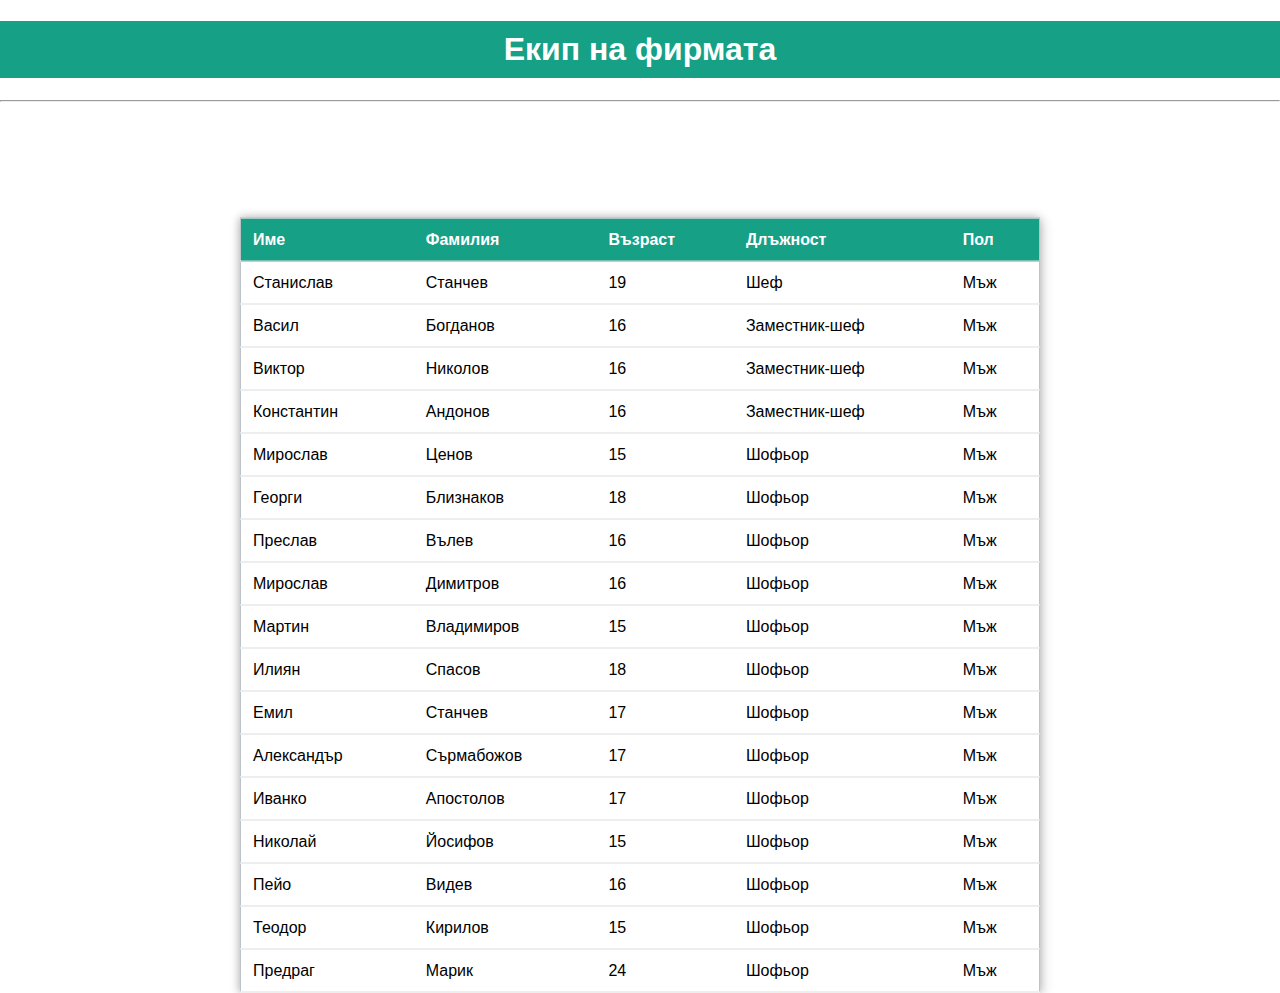
<file: BGTrans/Екип/index.html>
<!DOCTYPE html>
<html>

<head>
    <meta charset="UTF-8">
    <meta name="viewport" content="width=device-width, initial-scale=1.0">
    <link rel="stylesheet" href="style.css">
    <link href="logo.png" rel="shortcut icon">
    <title>Екип</title>
</head>

<body>

    <h1>Екип на фирмата</h1>
    <hr>

    <table>
        <tr id="header">
            <th>Име</th>
            <th>Фамилия</th>
            <th>Възраст</th>
            <th>Длъжност</th>
            <th>Пол</th>
        </tr>
        <tr>
            <td>Станислав </td>
            <td>Станчев </td>
            <td>19 </td>
            <td>Шеф </td>
            <td>Мъж </td>

        </tr>
        <tr>
            <td>Васил </td>
            <td>Богданов </td>
            <td>16 </td>
            <td>Заместник-шеф </td>
            <td>Мъж </td>

        </tr>
        <tr>
            <td>Виктор </td>
            <td>Николов </td>
            <td>16 </td>
            <td>Заместник-шеф </td>
            <td>Мъж </td>

        </tr>
        <tr>
            <td>Константин </td>
            <td>Андонов </td>
            <td>16 </td>
            <td>Заместник-шеф </td>
            <td>Мъж </td>

        </tr>
        <tr>
            <td>Мирослав </td>
            <td>Ценов </td>
            <td>15 </td>
            <td>Шофьор </td>
            <td>Мъж </td>

        </tr>
        <tr>
            <td>Георги </td>
            <td>Близнаков </td>
            <td>18 </td>
            <td>Шофьор </td>
            <td>Мъж </td>

        </tr>

        <tr>
            <td>Преслав </td>
            <td>Вълев </td>
            <td>16 </td>
            <td>Шофьор </td>
            <td>Мъж </td>

        </tr>

        <tr>
            <td>Мирослав </td>
            <td>Димитров </td>
            <td>16 </td>
            <td>Шофьор </td>
            <td>Мъж </td>

        </tr>

        <tr>
            <td>Мартин </td>
            <td>Владимиров </td>
            <td>15 </td>
            <td>Шофьор </td>
            <td>Мъж </td>

        </tr>

        <tr>
            <td>Илиян </td>
            <td>Спасов </td>
            <td>18 </td>
            <td>Шофьор </td>
            <td>Мъж </td>

        </tr>

        <tr>
            <td>Емил </td>
            <td>Станчев </td>
            <td>17 </td>
            <td>Шофьор </td>
            <td>Мъж </td>

        </tr>

        <tr>
            <td>Александър </td>
            <td>Сърмабожов </td>
            <td>17 </td>
            <td>Шофьор </td>
            <td>Мъж </td>

        </tr>

        <tr>
            <td>Иванко </td>
            <td>Апостолов </td>
            <td>17 </td>
            <td>Шофьор </td>
            <td>Мъж </td>

        </tr>

        <tr>
            <td>Николай </td>
            <td>Йосифов </td>
            <td>15 </td>
            <td>Шофьор </td>
            <td>Мъж </td>

        </tr>

        <tr>
            <td>Пейо </td>
            <td>Видев </td>
            <td>16 </td>
            <td>Шофьор </td>
            <td>Мъж </td>

        </tr>

        <tr>
            <td>Теодор </td>
            <td>Кирилов </td>
            <td>15 </td>
            <td>Шофьор </td>
            <td>Мъж </td>

        </tr>

        <tr>
            <td>Предраг </td>
            <td>Марик </td>
            <td>24 </td>
            <td>Шофьор </td>
            <td>Мъж </td>

        </tr>


    </table>

</body>

</html>
</file>
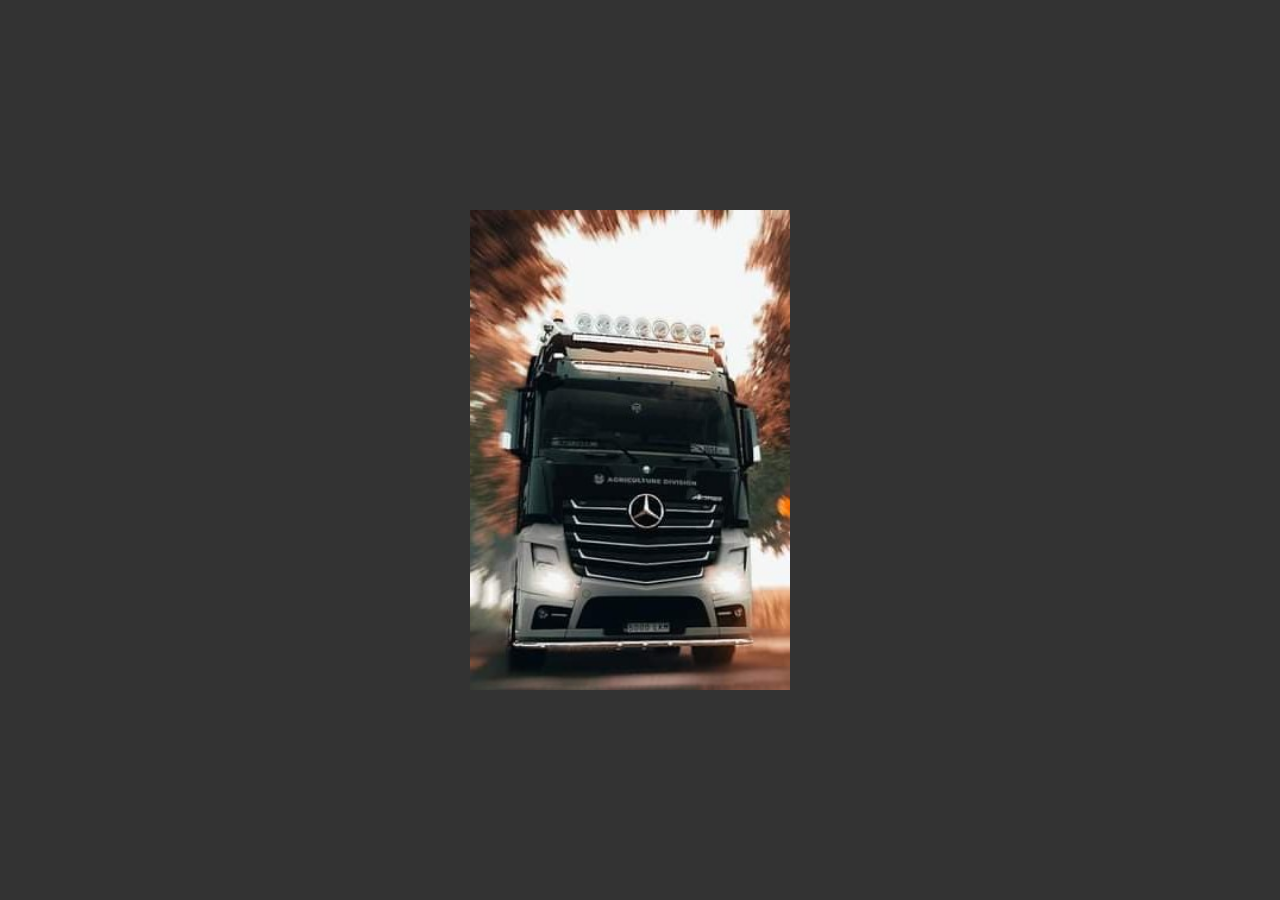
<file: BGTrans/Контакти/index.html>
<!DOCTYPE html>
<html lang="en" dir="ltr">
  <head>
    <meta charset="utf-8">
    <title>Контакти на Bulgaria Trans EOOD</title>
    <link rel="stylesheet" href="stylecard.css">
    <link rel="stylesheet" href="https://use.fontawesome.com/releases/v5.3.1/css/all.css">
    <link href="logo.png" rel="shortcut icon">
  </head>
  <body>

    <div class="card middle">
      <div class="front">
        <img src="фон1.jpg" alt="">
      </div>
      <div class="back">

      <img class="Logo" src="logo.png" alt="">
        <div class="back-content middle">
          <h2>Bulgaria Trans EOOD</h2>
          <span>Euro Truck Simulator 2 Company</span>
          <div class="social">
            <a href="https://www.facebook.com/BGTransEOOD" target="_blank"><i class="fab fa-facebook"></i></a>
            <a href="https://www.instagram.com/bulgariatranseood/"target="_blank"><i class="fab fa-instagram"></i></a>
            <a href="https://www.youtube.com/channel/UCOa-E91fJ5s0OhKsGM_DbXw" target="_blank"><i class="fab fa-youtube"></i></a>
          </div>
        </div>
      </div>
    </div>
  </body>
</html>
</file>
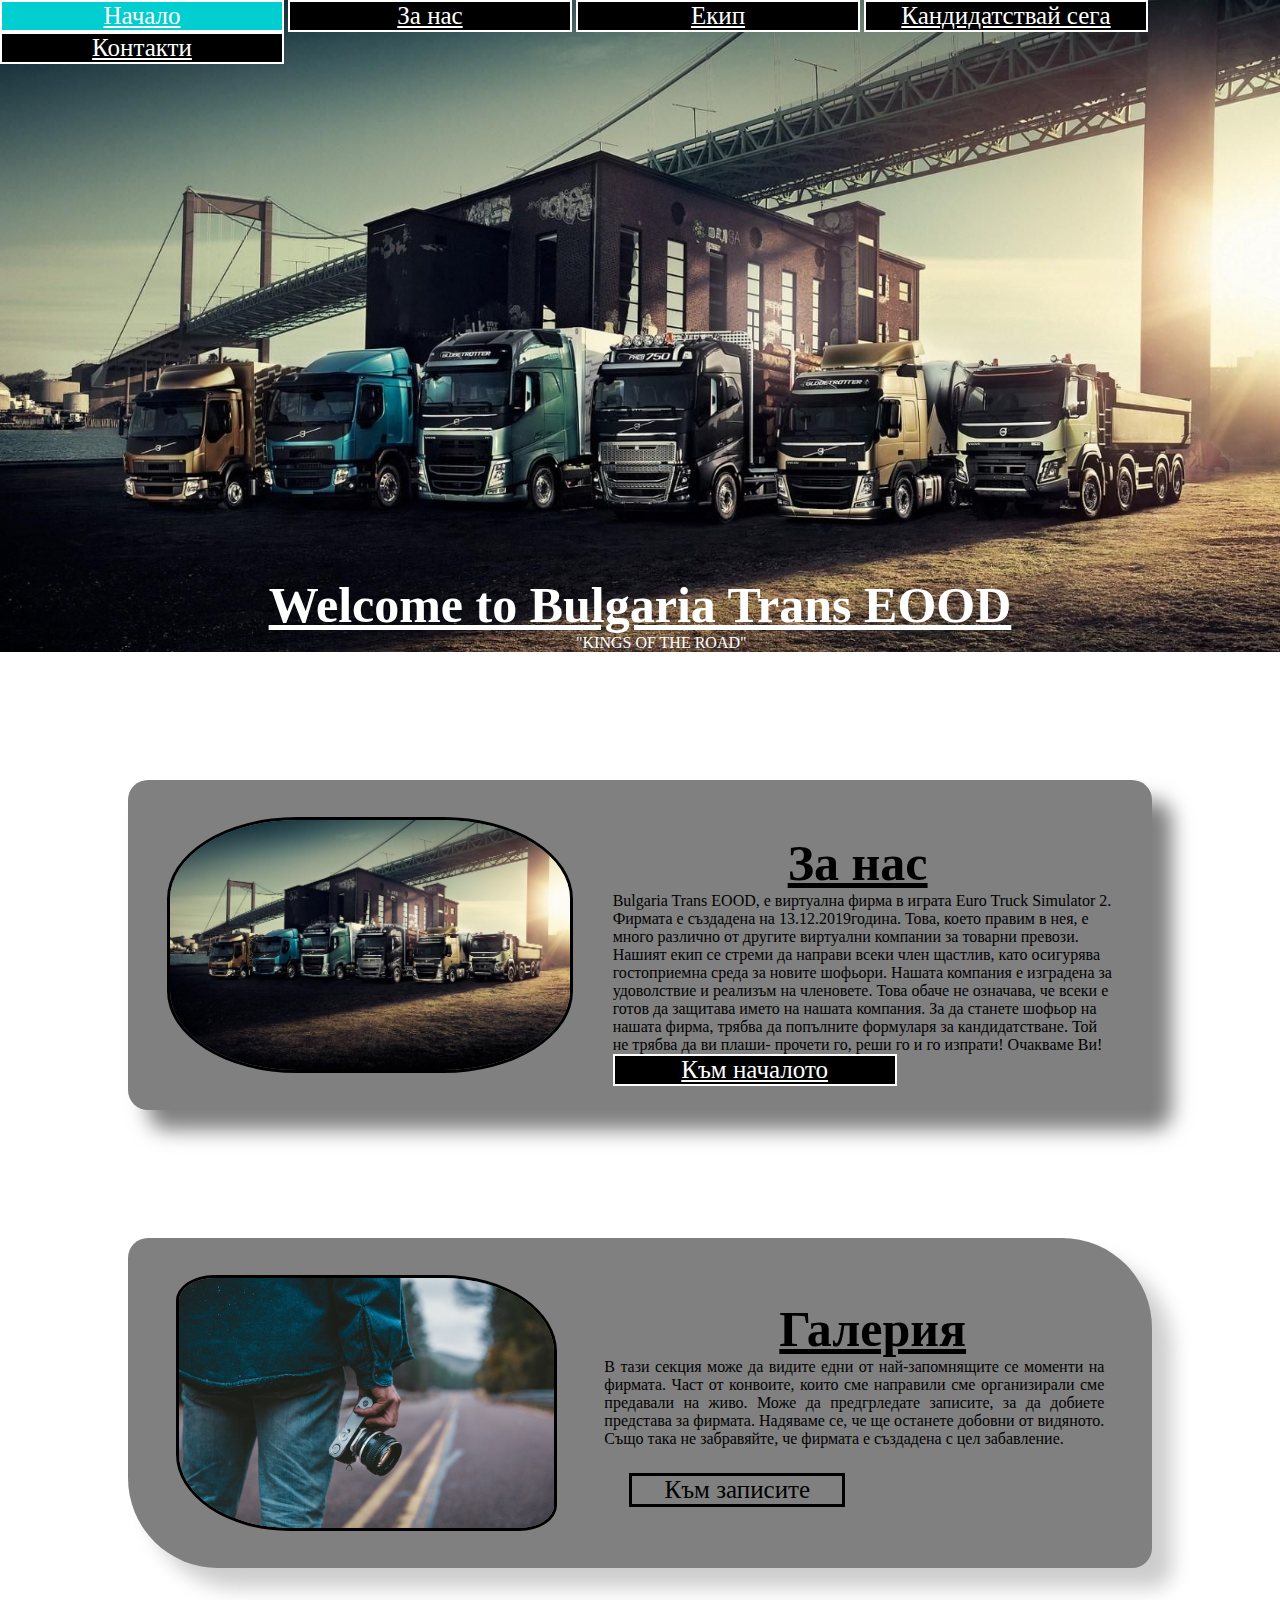
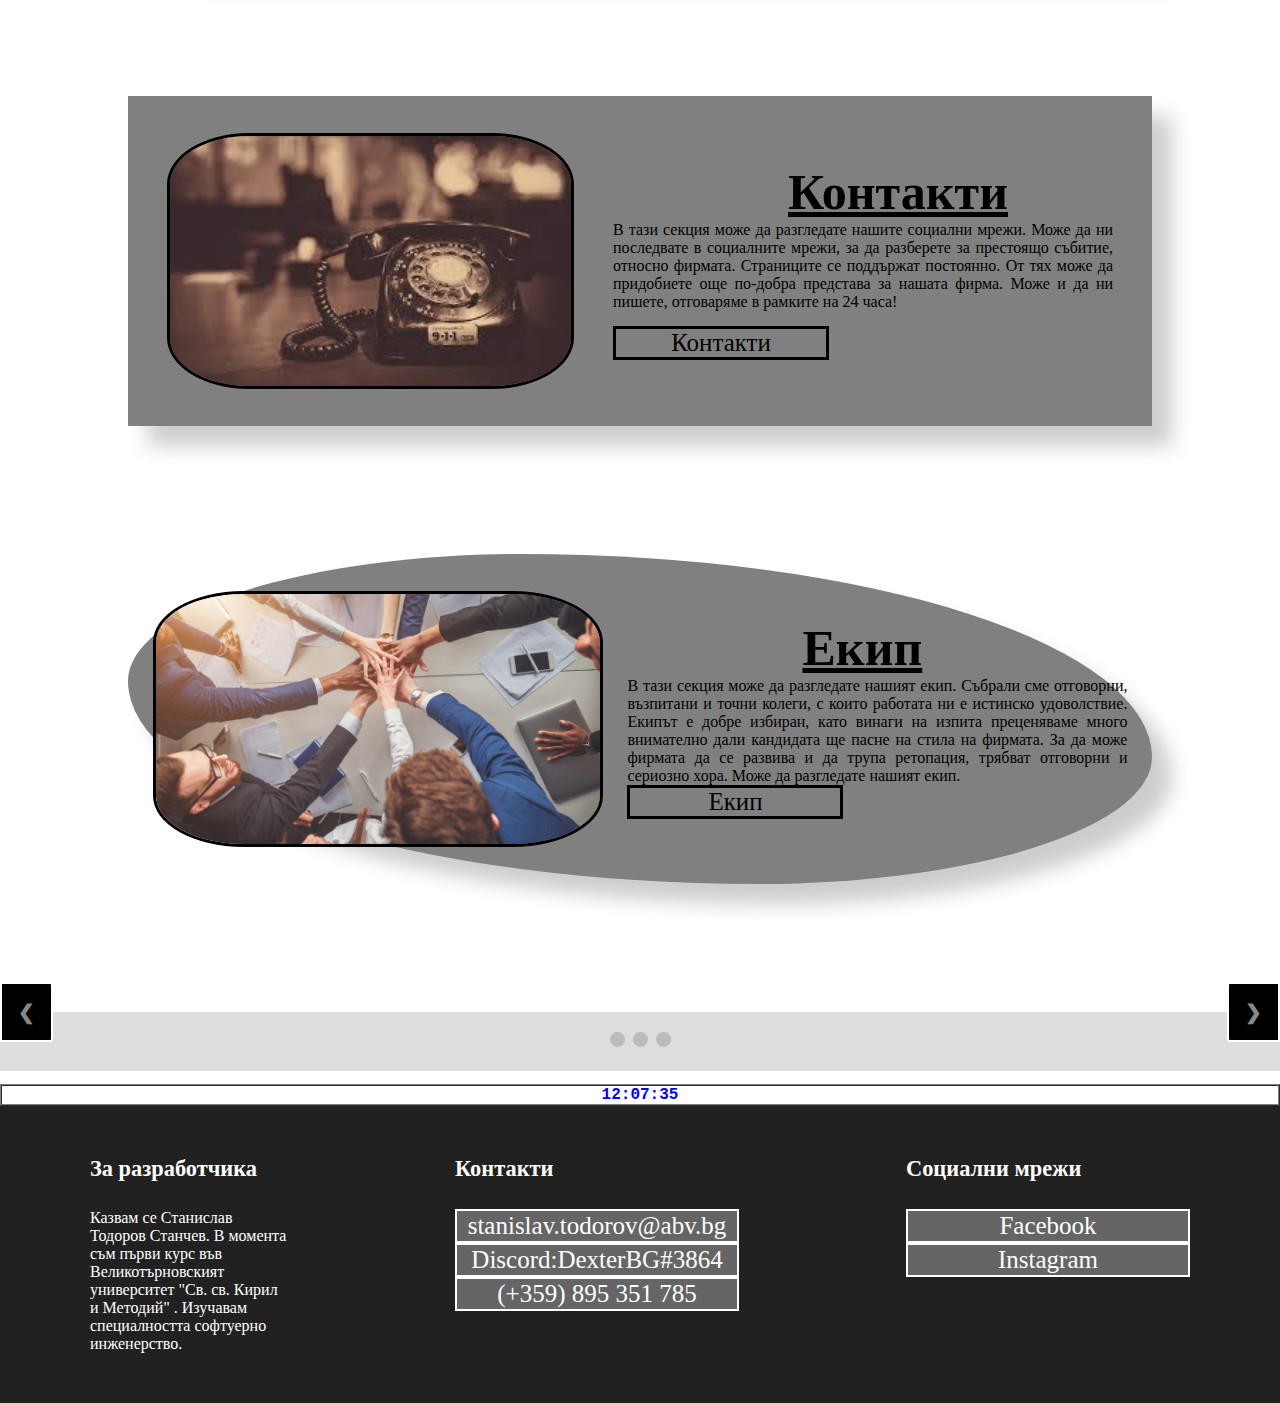
<file: BGTrans/BG Trans EOOD.html>
<!Doctype html>
<html>
<head>
    <meta charset="UTF-8">
    <meta name="viewport" content="width=device-width, initial-scale=1.0">
    <link rel="stylesheet" href="https://cdnjs.cloudflare.com/ajax/libs/font-awesome/4.7.0/css/font-awesome.min.css">
    <link rel="stylesheet" href="style.css">
    <script src = "JV.js"></script>
    <title>Bulgaria Trans EOOD Official </title>
    <link href="logo.png" rel="shortcut icon">
</head>

    <body onload="bodyLoad(this);">
        <section id="hero">
            <nav>
        <div class="NavBar">
            <a href="#hero"> Начало </a>
            <a href="#AboutMe"> За нас </a>
            <a href="#Team"> Екип </a>
            <a href="../BGTrans/формуляр/form.html" target="_blank"> Кандидатствай сега </a>
            <a href="#Contact"> Контакти </a>
        </div>
            </nav>

                <h1 >Welcome to Bulgaria Trans EOOD</h1>
                <div class="paragraf">"KINGS OF THE ROAD"</div>
        </section>


    <section id="AboutMe" >
        <div class="about-container">

            <img src="back.jpg" alt=""/>

            <div class="about-text">
                <h2>За нас</h2>
                <p>
                    Bulgaria Trans EOOD, е виртуална фирма в играта Euro Truck Simulator 2. Фирмата е създадена на 13.12.2019година.
                    Това, което правим в нея, е много различно от другите виртуални компании за товарни превози. Нашият екип се стреми 
                    да направи всеки член щастлив, като осигурява гостоприемна среда за новите шофьори. Нашата компания е изградена за удоволствие и реализъм на
                    членовете. Това обаче не означава, че всеки е готов да защитава името на нашата компания. За да станете шофьор на нашата фирма, трябва да попълните
                    формуларя за кандидатстване. Той не трябва да ви плаши- прочети го, реши го и го изпрати! Очакваме Ви!
                </p>
                     <a href="#hero" class="Home">Към началото</a>
            </div>
        </div>
    </section>


    <section id="Galery" >
        <div class="galery-container">

            <img src="galery.jpg" alt=""/>

            <div class="galery-text">
                <h2>Галерия</h2>
                <p>
                    В тази секция може да видите едни от най-запомнящите се моменти на фирмата. Част от конвоите, които сме направили сме организирали
                    сме  предавали на живо. Може да предгрледате записите, за да добиете представа за фирмата. Надяваме се, че ще останете добовни от
                    видяното. Също така не забравяйте, че фирмата е създадена с цел забавление.
                </p>
                     <a href="https://www.youtube.com/channel/UCOa-E91fJ5s0OhKsGM_DbXw" target="_blank" class="IMG">Към записите </a>
                
            </div>
        </div>
    </section>


    <section id="Contact" >
        <div class="contact-container">

            <img src="contact.jpg" alt="">
            <div class="contact-text">
                <h2>Контакти</h2>
                <p>
                    В тази секция може да разгледате нашите социални мрежи. Може да ни последвате в социалните мрежи, за да разберете за престоящо
                    събитие, относно фирмата. Страниците се поддържат постоянно. От тях може да придобиете още по-добра представа за нашата фирма.
                    Може и да ни пишете, отговаряме в рамките на 24 часа!
                </p>
                     <a href="../BGTrans/Контакти/index.html" target="_blank" class="Contact">Контакти </a>
                 
            </div>
        </div>
    </section>

    
    <section id="Team" >
        <div class="team-container">

            <img src="team.jpg" alt="">
            <div class="team-text">
                <h2>Екип </h2>
                <p>
                    В тази секция може да разгледате нашият екип. Събрали сме отговорни, възпитани и точни колеги, с които работата ни е истинско удоволствие.
                    Екипът е добре избиран, като винаги на изпита преценяваме много внимателно дали кандидата ще пасне на стила на фирмата. За да може фирмата да 
                    се развива и да трупа ретопация, трябват отговорни и сериозно хора. Може да разгледате нашият екип.
                </p>
                     <a href="../BGTrans/Екип/index.html" target="_blank" class="team">Екип</a>
                
            </div>
        </div>
    </section>

                <!-- Слайдер  -->

    <div class="slideshow-container">


        <div class="mySlides">
          <q>Карай внимателно- семейството ти те обича!</q>
        </div>
      
        <div class="mySlides">
          <q>Високата скорост убива!</q>
        </div>
      
        <div class="mySlides">
          <q>Коланът спасява животе! Използвайте ги, те са затова!</q>
        </div>

        <a class="prev" onclick="plusSlides(-1)">&#10094;</a>
        <a class="next" onclick="plusSlides(1)">&#10095;</a>
      </div>
      
      <div class="dot-container">
        <span class="dot" onclick="currentSlide(1)"></span>
        <span class="dot" onclick="currentSlide(2)"></span>
        <span class="dot" onclick="currentSlide(3)"></span>
      </div>
      
      <!-- Часовник -->
      <table border="1" cellpadding="0" cellspacing="0" width="100%" height="100%">

        <tr>
        
            <td id="clockCell" valign="middle" align="center" style="color : blue; font-weight : bold; font-size : 36; font-family : courier new;">1</td>
        
        </tr>
        
        </table>
        
    <!-- Футър -->

    <footer>
        <div class="container">
            <div class="ftr">
                <h3>За разработчика</h3>
                <p> Казвам се Станислав Тодоров Станчев. В момента съм първи курс във 
                    Великотърновският университет "Св. св. Кирил и Методий" . Изучавам специалността софтуерно инженерство.
                </p>
                
            </div>
            <div class="ftr">
                <h3>Контакти </h3>
                <ul class="content">
                    <li><a href="https://www.abv.bg/" target="_blank">stanislav.todorov@abv.bg</a></li>
                    <li><a href="https://discord.com/channels/@me" target="_blank">Discord:DexterBG#3864</a></li>
                    <li><a href="">(+359) 895 351 785</a></li>
                </ul>
            </div>

            <div class="ftr">
                <h3>Социални мрежи</h3>
                <ul class="content">
                    <li><a href="https://www.facebook.com/profile.php?id=100007270635716" target="_blank">Facebook</a></li>
                    <li><a href="https://www.instagram.com/stanislav.17/" target="_blank">Instagram</a></li>
                </ul>
            </div>
            
        </div>
    </footer>

    </body>
</html>
</file>
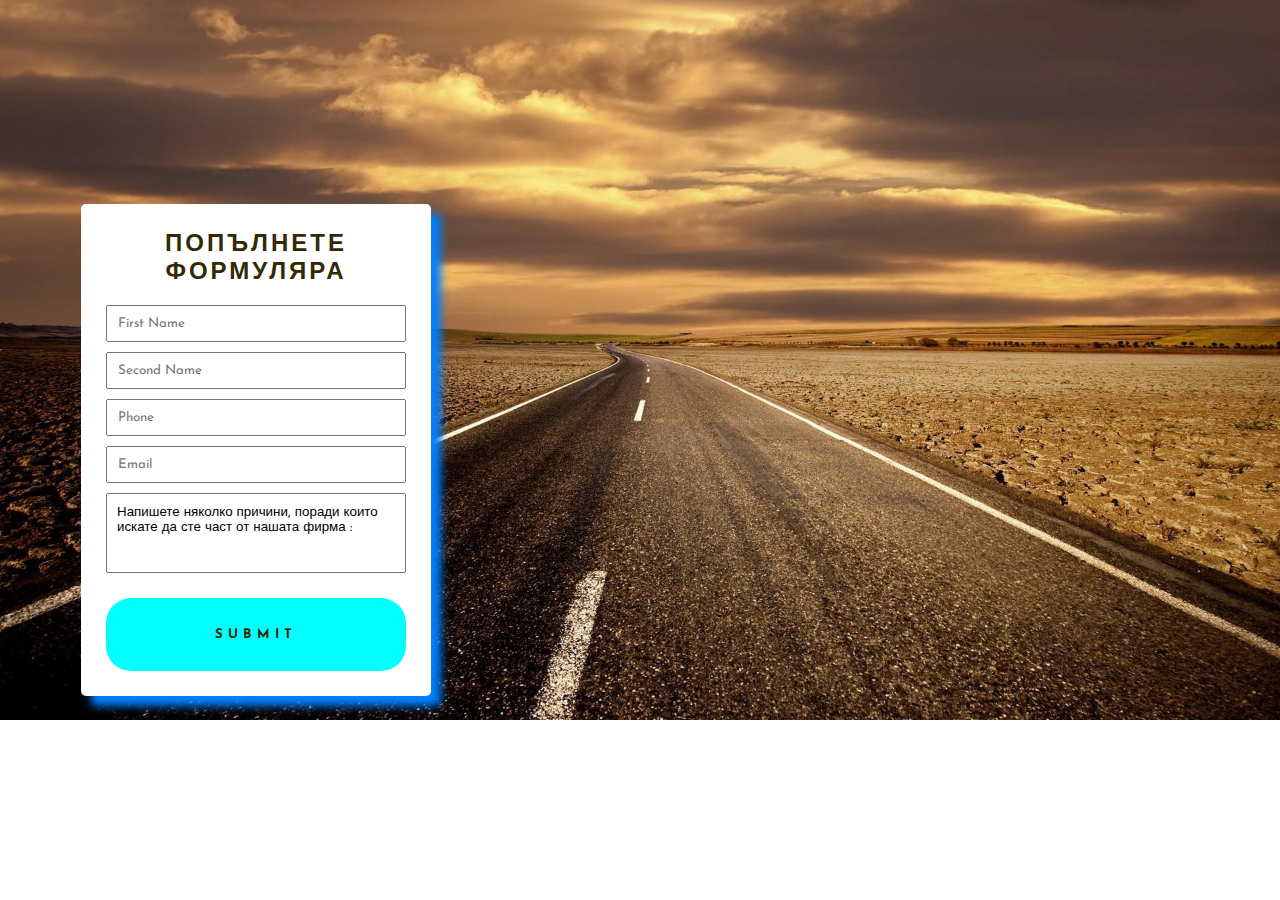
<file: BGTrans/формуляр/form.html>
<!Doctype html>
<html>
<head>
    <meta charset="UTF-8">
    <link rel="stylesheet" href="style.css">
    <link href="logo.png" rel="shortcut icon">
    <title> Формулар за кандидатстване </title>
</head>
<body>

    <div class="wrapper">
      <h2>Попълнете формуляра </h2>
      <div id="error_message"></div>
      <form id="myform" onsubmit="return validate();">
        <div class="input_field">
            <input type="text" placeholder="First Name" id="name">
        </div>
        <div class="input_field">
            <input type="text" placeholder="Second Name" id="SecondName">
        </div>
        <div class="input_field">
            <input type="text" placeholder="Phone" id="phone">
        </div>
        <div class="input_field">
            <input type="text" placeholder="Email" id="email">
        </div>
        <div class="input_field">
            <textarea placeholder="Message" id="message">Напишете няколко причини, поради които искате да сте част от нашата фирма :
            </textarea>
        </div>
        <div class="btn">
            <input type="submit">
        </div>
      </form>
    </div>

    </body>
    </html>
</file>
<file: BGTrans/Екип/style.css>
body {
    padding: 0px;
    margin: 0;
    font-family: Verdana, Geneva, Tahoma, sans-serif;
}

table {
    position: absolute;
    left: 50%;
    top: 50%;
    transform: translate(-50%, -30%);
    border-collapse: collapse;
    width: 800px;
    height: 500px;
    border: 1px solid #bdc3c7;
    box-shadow: 2px 2px 12px rgba(0, 0, 0, 0.2), -1px -1px 8px rgba(0, 0, 0, 0.2);
}

tr {
    transition: all .2s ease-in;
    cursor: pointer;
}

th,
td {
    padding: 12px;
    text-align: left;
    border-bottom: 1px solid #ddd;
}

#header {
    background-color: #16a085;
    color: #fff;
}

h1 {
    font-weight: 600;
    text-align: center;
    background-color: #16a085;
    color: #fff;
    padding: 10px 0px;
}

tr:hover {
    background-color: #f5f5f5;
    transform: scale(1.02);
    box-shadow: 2px 2px 12px rgba(0, 0, 0, 0.2), -1px -1px 8px rgba(0, 0, 0, 0.2);
}

@media only screen and (max-width: 768px) {
    table {
        width: 90%;
    }
}
</file>
<file: BGTrans/Контакти/stylecard.css>
*{
  margin: 0;
  padding: 0;
  text-decoration: none;
  font-family: "montserrat";
}
body{
  background: #333;
}
.middle{
  position: absolute;
  top: 50%;
  left: 50%;
  transform: translate(-50%,-50%);
}
.card{
  cursor: pointer;
  width: 340px;
  height: 480px;
}
.front,.back{
  width: 100%;
  height: 100%;
  overflow: hidden;
  backface-visibility: hidden;
  position: absolute;
  transition: transform .6s linear;
}
.front img{
  height: 100%;
}
.front{
  transform: perspective(600px) rotateY(0deg);
}
.back{
  background: #f1f1f1;
  transform: perspective(600px) rotateY(180deg);
}
.back-content{
  color: #2c3e50;
  text-align: center;
  width: 100%;
}
.social{
  margin: 20px 0;
}
.social a{
  display: inline-flex;
  width: 40px;
  height: 40px;
  justify-content: center;
  align-items: center;
  color: #2c3e50;
  font-size: 18px;
  transition: 0.4s;
  border-radius: 50%
}
.social a:hover{
  background: #2c3e50;
  color: white;
}
.card:hover > .front{
  transform: perspective(600px) rotateY(-180deg);
}
.card:hover > .back{
  transform: perspective(600px) rotateY(0deg);
}

.Logo{
  display: inline;
  position: relative;
  left: 25%;
  border-radius: 45%;
  border: 2px solid black;
  height: 30%;


}
</file>
<file: BGTrans/style.css>
*{
    margin: 0%;
    padding: 0%;
}
 .paragraf{
    display: inline-block;
    color: white;
    margin-left: 45%;
    padding: 0%;
}

h1{
    text-align: center;
    color:white;
    text-decoration: underline;
    font-size: 50px;
    margin-top: 40%;
}

div .NavBar{
    display: inline;
    text-align:center;
    list-style:none;
    float: center;
    margin:1px;

    }
div a{
    display: inline-block;
    text-align: center;
    font-size: 25px;
    color: white;
    width: 280px;
    background-color: black;
    border: 2px solid white;
}

 .NavBar a:hover {
    background-color: darkturquoise;
}
#hero{
    background-image:url(./back.jpg);
    background-size: cover;
    background-position: top center;
    position: relative;
    background-size: cover;
    background-repeat: no-repeat;
    width: 100%;
    height:100%;
}



 .title1{
     color: black;
     margin-top: 5%;
     text-decoration: underline;
     font-size: 50px;
 }


.img {
    background-color: white;
    width: 30%;
}


.about-container{
    margin:10%;
	width:80%;
	height:330px;
	background:gray;
	border-radius:20px;
	box-shadow:20px 20px 20px rgba(0,0,0,0.5);
    display: flex;
	position: relative;
	justify-content:space-evenly;
    align-items: center;
}
.about-container img{
    height:250px;
    border: 3px solid black;
    border-radius: 32%;
}
.about-text{
    width:500px;
    margin-top: 3%;
} 

h2{
    font-size: 50px;
    margin-left:35%;
    text-decoration: underline;
}

.about-container button{
        background-color: black;
        color: white;
        font-size: 15px;
}

.galery-container{
    margin:10%  ;
	width:80%;
	height:330px;
	background:gray;
	border-radius:20px 90px;
	box-shadow:20px 20px 20px rgba(0,0,0,0.2);
    display: flex;
	position: relative;
	justify-content:space-evenly;
    align-items: center;
}

.galery-container img{
    height:250px;
    border: 3px solid black;
    border-radius: 10% 30%;;
}

.galery-text{
    width:500px;
    margin-left: 0%;
    text-align: justify;
}

.galery-container a{
    display: inline-block;
    text-align: center;
    font-size: 25px;
    width: 280px;
    text-decoration: none;
    width: 42%;
    background-color: gray;
    color: black;
    border: 3px solid black;
    
}
.IMG{
    position: relative;
    width: 42%;
    color: white;
    font-size: 30px;
    border: 3px solid black;
    background-color: white;
    margin-left: 5%;
    margin-top:5%   
}


.contact-container{
    margin:10%  ;
	width:80%;
	height:330px;
	background:gray;
	box-shadow:20px 20px 20px rgba(0,0,0,0.2);
    display: flex;
	position: relative;
	justify-content:space-evenly;
    align-items: center;
}

.contact-container img{
    height:250px;
    border: 3px solid black;
    border-radius: 20%;
}

.contact-text{
    width:500px;
    margin-left: 0%;
    text-align: justify;
}

.contact-container a{
    display: inline-block;
    text-align: center;
    font-size: 25px;
    width: 280px;
    text-decoration: none;
    width: 42%;
    background-color: gray;
    color: black;
    border: 3px solid black;   
}

.Contact{
    position: relative;
    width: 42%;
    color: white;
    font-size: 30px;
    border: 3px solid black;
    background-color: white;
    margin-top:3%   
}

.team-container{
    margin:10%  ;
	width:80%;
	height:330px;
	background:gray;
    box-shadow:20px 20px 20px rgba(0,0,0,0.2);
    border-radius: 50% 80%;
    display: flex;
	position: relative;
	justify-content:space-evenly;
    align-items: center;
}

.team-container img{
    height:250px;
    border: 3px solid black;
    border-radius: 20%;
}

.team-text{
    width:500px;
    margin-left: 0%;
    text-align: justify;
}

.team-container a{
    display: inline-block;
    text-align: center;
    font-size: 25px;
    width: 280px;
    text-decoration: none;
    width: 42%;
    background-color: gray;
    color: black;
    border: 3px solid black;   
}

.Team{
    position: relative;
    width: 42%;
    color: white;
    font-size: 30px;
    border: 3px solid black;
    background-color: white;
    margin-top:3%   
}


.slideshow-container {
    position: relative;
    background: #f1f1f1f1;
  }
  
  /* Slides */
  .mySlides {
    display: none;
    padding: 80px;
    text-align: center;
  }
  
  /* Next & previous buttons */
  .prev, .next {
    cursor: pointer;
    position: absolute;
    top: 50%;
    width: auto;
    margin-top: -30px;
    padding: 16px;
    color: #888;
    font-weight: bold;
    font-size: 20px;
    border-radius: 0 3px 3px 0;
    user-select: none;
  }
  

  .next {
    position: absolute;
    right: 0;
    border-radius: 3px 0 0 3px;
  }
  

  .prev:hover, .next:hover {
    background-color: rgba(0,0,0,0.8);
    color: white;
  }
  

  .dot-container {
    text-align: center;
    padding: 20px;
    background: #ddd;
    margin-bottom: 1%;
  }

  .dot {
    cursor: pointer;
    height: 15px;
    width: 15px;
    margin: 0 2px;
    background-color: #bbb;
    border-radius: 50%;
    display: inline-block;
    transition: background-color 0.6s ease;
  }
  
  .active, .dot:hover {
    background-color: #717171;
  }
  



main{
    height: 70vh;
}
footer{
    background: #212121;
    padding: 50px 20px;
}
footer .container{
    width: 100%;
    max-width: 1100px;
    margin: 0 auto;
    display: flex;
    align-items: flex-start;
    justify-content: space-between;
    flex-wrap: wrap;
}
footer .ftr h3{
    font-size: 1.4em;
    margin-bottom: 1.2em;
    color: #fff;
}
footer .content{
    list-style:none;
    text-decoration: none;
    background-color: white;
}
footer .content a{
    text-decoration: none;
    color: #fff;
    opacity: .6;
    line-height: 30px;
    transition: .3s ease opacity;
}
footer .content a:hover{
    opacity: 1;
}
footer .ftr{
    flex-basis: 18%;
    color: white;
}
@media only screen and (max-width: 540px){
    footer .ftr{
        flex-basis: 80%;
        margin: 0 auto;
}
</file>
<file: BGTrans/формуляр/style.css>
@import url('https://fonts.googleapis.com/css2?family=Josefin+Sans&display=swap');

*{
    margin: 0%;
    padding: 0%;
    box-sizing: border-box;
    outline: none;
    font-family: 'Josefin Sans', sans-serif;
}

body{
    background: url(backIMG.jpg);
    background-size: cover;
    background-position: top center;
    background-size: cover;
    background-repeat: no-repeat;
    width: 100%;
    height:100%;
}

.wrapper{
    position: absolute;
    top: 50%;
    left: 20%;
    transform: translate(-50%, -50%);
    max-width: 350px;
    width: 100%;
    background: #fff;
    padding: 25px;
    border-radius: 5px;
    box-shadow: 10px 10px 8px #0180FF;
}

.wrapper h2{
    text-align: center;
    margin-bottom: 20px;
    text-transform: uppercase;
    letter-spacing: 3px;
    color: #332902;
}

.wrapper .input_field{
    margin-bottom: 10px;
}

.wrapper .input_field input[type="text"],
.wrapper textarea{
    display: block;
    width: 100%;
    border: 1px solig #e0e0e0;
    padding: 10px;
}

.wrapper textarea{
    height: 80px;
    resize: none;
}

.wrapper .btn input[type="submit"]{
    border: 0;
    margin-top: 15px;
    padding: 10%;
    width: 100%;
    background: cyan;
    color: #332902;
    text-transform: uppercase;
    letter-spacing: 5px;
    font-weight: bold;
    border-radius: 25px;
    cursor: pointer;
}

#error_message{
    margin-bottom: 20px;
    background: #fe8b8e;
    padding: 0px;
    text-align: center;
    font-size: 14px;
    transition: all 0.5s ease;
}
</file>
